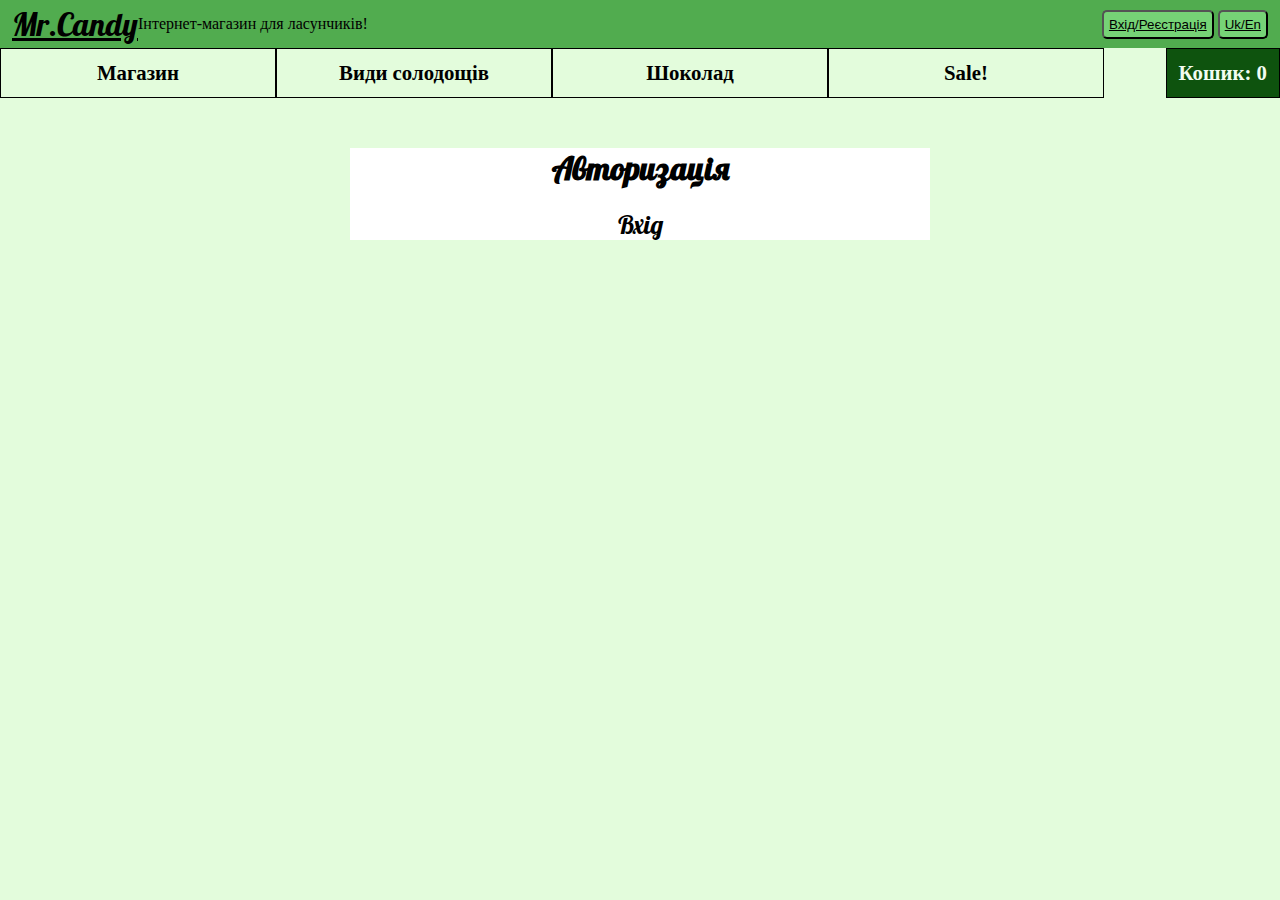
<file: form.html>
<!DOCTYPE html>
<html lang="uk">

<head>
    <meta charset="UTF-8">
    <meta name="viewport" content="width=device-width, initial-scale=1.0">
    <title>Mr.Candy</title>
    <link rel="shortcut icon" href="https://n7.nextpng.com/sticker-png/42/134/sticker-png-tramp-bar-candy-logo-milkfed-agency-candy-text-logo-area-tramp-thumbnail.png" type="image/png">
    <link rel="stylesheet" href="form.css">
</head>

<body>
    <header>
        <nav>
            <div class="top-row">
                <div class="logo">
                    <div class="logo-text">Mr.Candy</div>
                    <p class="slogan">Інтернет-магазин для ласунчиків!</p>
                </div>
                <div class="top-row-buttons">
                    
                    <button><a href="form.html">Вхід/Реєстрація</a></button>
                    <button><a href="#">Uk/En</a></button>
                </div>
            </div>
            <div class="bottom-row">
                <ul class="menu">
                    <li><a href="#">Магазин</a></li>
                    <li><a href="#">Види солодощів</a></li>
                    <li><a href="#">Шоколад</a></li>
                    <li><a href="#">Sale!</a></li>
                </ul>
                <div class="cart">
                    <a style="color:#f2fdf2" href="#">Кошик: 0</a>
                </div>
            </div>
        </nav>

    </header>
   <main>
        <div class="entrance">
            <h1>Авторизація</h1>
            <p>Вхід</p>
            
        </div>

   </main>
</body>

</html>
</file>
<file: form.css>
@import url('https://fonts.googleapis.com/css2?family=Dancing+Script:wght@700&family=Fjalla+One&family=Lobster&display=swap');

body {
    background-color: rgba(206, 250, 195, 0.582);
}

:root {
  --front-color: black;
  --back-color: rgba(0, 128, 0, 0.644);
  --light-back-color:  rgba(209, 240, 209, 0.63);
}

body {
  max-width: auto;
  margin: auto;
}

html, body, h1, p, ul {
  margin: 0;
  padding: 0;
}

.logo {
  display: flex;
  align-items: center;
}

.logo-text {
  font-family: 'Lobster', cursive;
  text-decoration: underline;
  font-size: 2rem;
}

.slogan {
  display: none;
}

.top-row {
  display: flex;
  justify-content: space-between;
  align-items: center;
  background-color: var(--back-color);
  min-height: 48px;
  padding: 0 12px;
}

.top-row button {
  background-color: rgba(144, 238, 144, 0.596);
  padding: 5px;
  border-radius: 5px;
}

.top-row button a {
  color: var(--front-color);
}

.bottom-row {
  display: flex;
  justify-content: space-between;
  align-items: center;
}

.bottom-row .menu {
  display: flex;
  list-style: none;
  padding: 0;
  flex-wrap: wrap;
}

.bottom-row a {
    color: var(--front-color);
    font-size: 1.3rem;
    text-decoration: none;
    font-weight: bold;
  }

.bottom-row .menu li {
  border: 1px solid var(--front-color);
  padding: 12px;
  min-width: 250px;
  text-align: center;
}

.bottom-row .cart {
    border: 1px solid var(--front-color);
    padding: 12px;
    min-width: 50px;
    text-align: center;
    background-color: rgb(14, 83, 14);
}

@media (min-width: 600px) {
  .slogan {
    display: block;
  }
  
}

.entrance {
  display: block;
  justify-content: space-between;
  background-color: white;
  min-height: 48px;
  margin: 50px 350px;
}

main h1 {
  font-family: 'Lobster', cursive;
  text-align: center;
  margin: 20px;
}

.entrance p{
text-align: center;
font-family: 'Lobster', cursive;
font-size: 1.6rem;
}
</file>
